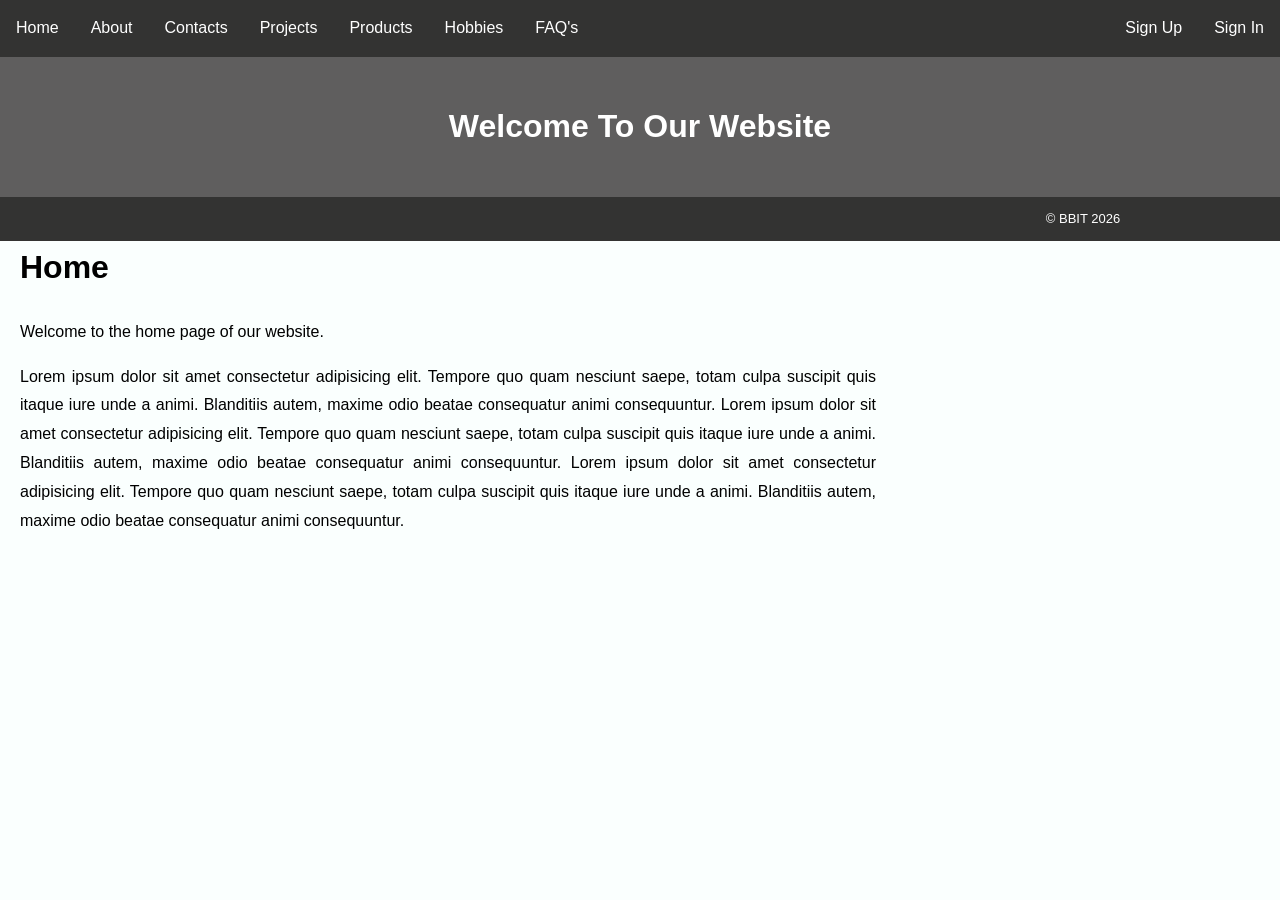
<file: index.html>
<!DOCTYPE html>
<html lang="en">
<head>
    <meta charset="UTF-8">
    <meta name="viewport" content="width=device-width, initial-scale=1.0">
    <title>Home</title>

    <link rel="stylesheet" href="css/style.css">

    <div class="toplink">
    <a href="./">Home</a>
    <a href="about.html"> About </a> 
    <a href="contacts.html"> Contacts</a> 
    <a href="projects.html"> Projects </a> 
    <a href="products.html">Products</a>
    <a href="hobbies.html">Hobbies</a>
    <a href="faqs.html"> FAQ's</a> 

     <div class="toplink-right">
            <a href="signup.html">Sign Up</a>
            <a href="signin.html">Sign In</a>
        </div>
        
    </div> 
</head>
     <div class="banner">
        <h1>Welcome to Our Website</h1>
    </div>

<body>
   <div class="row">
        
        <div class="content">
    <h1>Home</h1>
    <p>Welcome to the home page of our website.</p>
    <p>Lorem ipsum dolor sit amet consectetur adipisicing elit. Tempore quo quam nesciunt saepe, totam culpa suscipit quis itaque iure unde a animi. Blanditiis autem, maxime odio beatae consequatur animi consequuntur. Lorem ipsum dolor sit amet consectetur adipisicing elit. Tempore quo quam nesciunt saepe, totam culpa suscipit quis itaque iure unde a animi. Blanditiis autem, maxime odio beatae consequatur animi consequuntur. Lorem ipsum dolor sit amet consectetur adipisicing elit. Tempore quo quam nesciunt saepe, totam culpa suscipit quis itaque iure unde a animi. Blanditiis autem, maxime odio beatae consequatur animi consequuntur.</p>
        </div>
        
    
        <div class="footer">
        &#169; BBIT 2026
    </div>
</body>

</html>
</file>
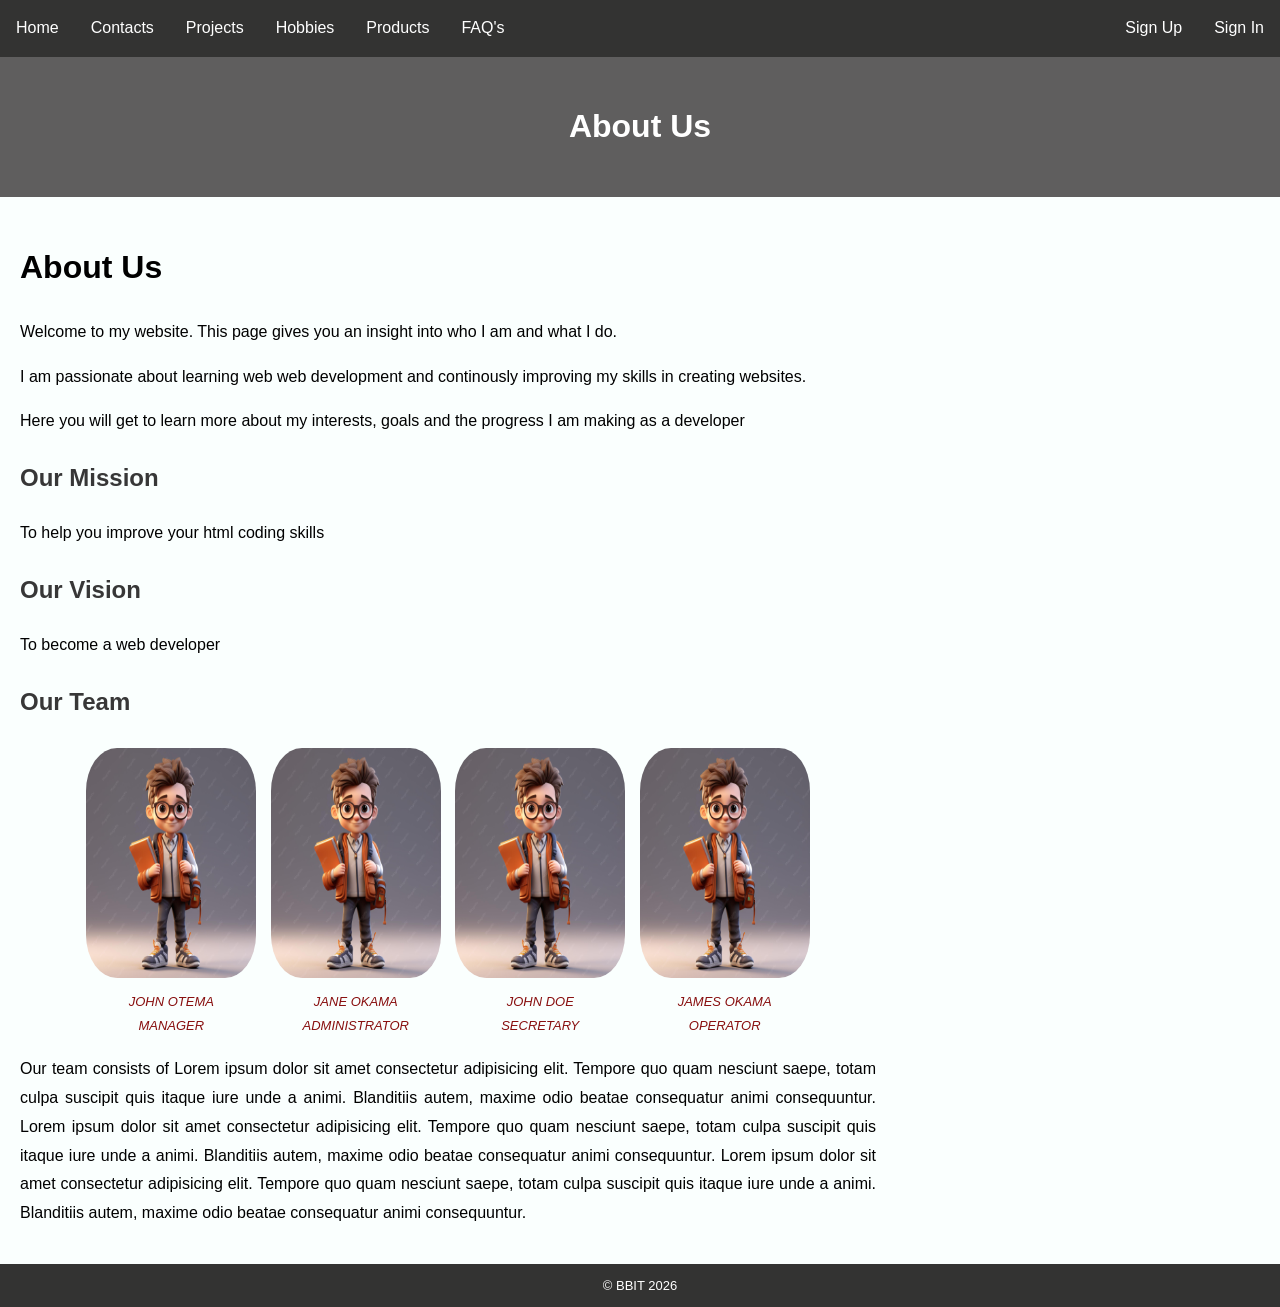
<file: about.html>
<!DOCTYPE html>
<html lang="en">
<head>
    <meta charset="UTF-8">
    <meta name="viewport" content="width=device-width, initial-scale=1.0">
    <title>About</title>
    <link rel="stylesheet" href="css/style.css">
    <head>
    <body>
        <div class="toplink">
    <a href="./">Home</a>
    <a href="contacts.html"> Contacts</a> 
    <a href="projects.html"> Projects </a> 
    <a href="hobbies.html">Hobbies</a>
    <a href="products.html">Products</a>
    <a href="faqs.html"> FAQ's</a> 

     <div class="toplink-right">
            <a href="signup.html">Sign Up</a>
            <a href="signin.html">Sign In</a>
        </div>
        
</div>

     <div class="banner">
        <h1>About Us</h1>
    </div>

    <div class="row">
        
        <div class="content">
        <h1>About us</h1>
        <p>
            Welcome to my website. This page gives you an insight into who I am and what I do.</p>
        <p>
            I am passionate about learning web web development and continously improving my skills in creating websites.</p>
        <p>
            Here you will get to learn more about my interests, goals and the progress I am making as a developer </p>
        <h2>
            Our Mission
        </h2>
        <p> To help you improve your html coding skills</p>

        <h2>Our Vision</h2>
        <p>
            To become a web developer
        </p>
        
        <h2>Our Team</h2>

    <div class="team_img">
        <div class="team_member">
            <img src="images/team.jpg" alt="Manager"><br>
            <caption><span>John Otema</span><br>Manager</caption>
        </div>
        
        <div class="team_member">
            <img src="images/team.jpg" alt="Administrator"><br>
            <caption><span>Jane Okama</span><br>Administrator</caption>
        </div>

        <div class="team_member">
            <img src="images/team.jpg" alt="Secretary"><br>
            <caption><span>John Doe</span><br>Secretary</caption>

        </div>
        <div class="team_member">
            <img src="images/team.jpg" alt="Operator"><br>
            <caption><span>James Okama</span><br>Operator</caption>
        </div>

    </div>
    <p>Our team consists of Lorem ipsum dolor sit amet consectetur adipisicing elit. Tempore quo quam nesciunt saepe, totam culpa suscipit quis itaque iure unde a animi. Blanditiis autem, maxime odio beatae consequatur animi consequuntur. Lorem ipsum dolor sit amet consectetur adipisicing elit. Tempore quo quam nesciunt saepe, totam culpa suscipit quis itaque iure unde a animi. Blanditiis autem, maxime odio beatae consequatur animi consequuntur. Lorem ipsum dolor sit amet consectetur adipisicing elit. Tempore quo quam nesciunt saepe, totam culpa suscipit quis itaque iure unde a animi. Blanditiis autem, maxime odio beatae consequatur animi consequuntur.</p>
    </div>
        
    </div>

    <div class="footer">
        &#169; BBIT 2026
    </div>
    </body>
    </head>
</file>
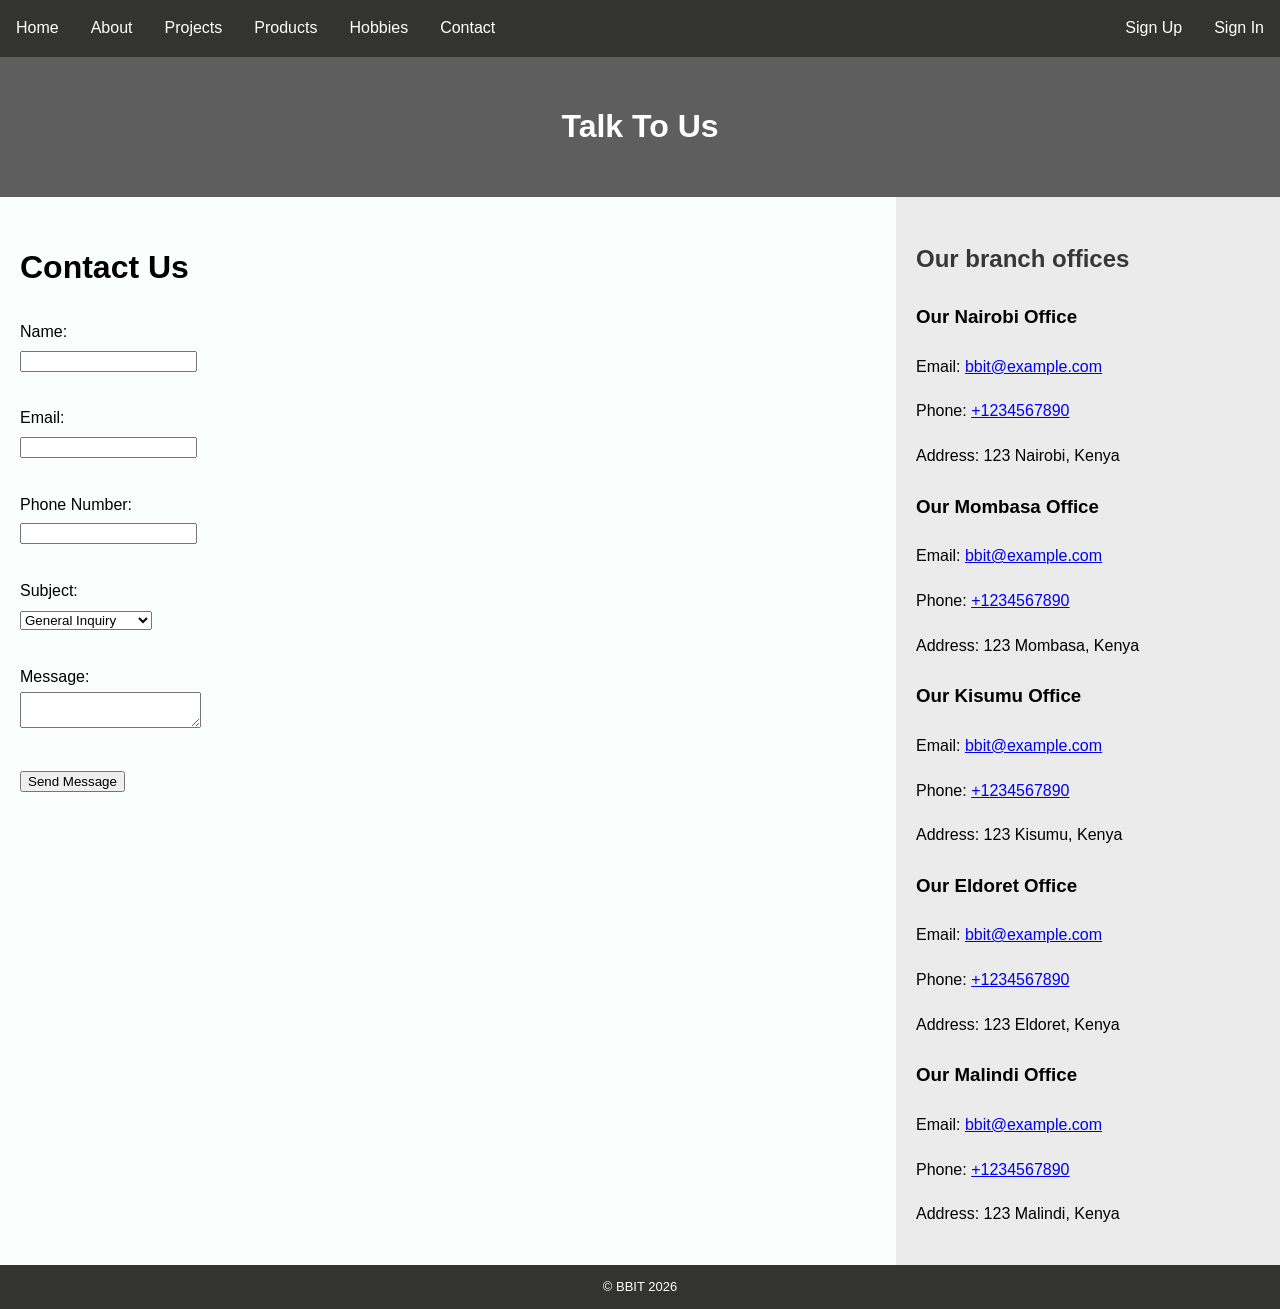
<file: contacts.html>
<!DOCTYPE html>
<html lang="en">
<head>
    <meta charset="UTF-8">
    <meta name="viewport" content="width=device-width, initial-scale=1.0">
    <title>Contact</title>
    <link rel="stylesheet" href="css/style.css"> 
</head>
<body>
    <div class="toplink">    
        <a href="./">Home</a>
        <a href="about.html">About</a> 
        <a href="projects.html">Projects</a>
        <a href="products.html">Products</a>
        <a href="hobbies.html">Hobbies</a>
        <a href="contact.html">Contact</a>
        
        <div class="toplink-right">
            <a href="signup.html">Sign Up</a>
            <a href="signin.html">Sign In</a>
        </div>
    </div>

    <div class="banner">
        <h1>Talk to us</h1>
    </div>

    <div class="row">
        <div class="content">
    <h1>Contact Us</h1>

    <form action="">
    <form action="" method="post" id="contactForm" name="contactForm" class="contactForm">

        <label for="fullname">Name:</label><br>
        <input type="text" id="fullname" name="fullname" maxlength="60" required><br><br>

        <label for="email">Email:</label><br>
        <input type="email" id="email" name="email" maxlength="60" required><br><br>

        <label for="phone">Phone Number:</label><br>
        <input type="tel" id="phone" name="phone" maxlength="13" ><br><br>

        <label for="subject">Subject:</label><br>
        <select id="subject" name="subject" required>
            <option value="general">General Inquiry</option>
            <option value="eLearning support">eLearning Support</option>
            <option value="AMS support">AMS Support</option>
            <option value="feedback">Feedback</option>
            <option value="other">Other</option>
        </select><br><br>   


        <label for="message">Message:</label><br>
        <textarea id="message" name="message" maxlength="500" required></textarea><br><br>

        <input type="submit" value="Send Message">
    </form>

        </div>
        <div class="right_side_bar">
            <h2>Our branch offices</h2>
                <h3>Our Nairobi Office</h3>
                    <p>Email: <a href="mailto:bbit@example.com">bbit@example.com</a></p>
                    <p>Phone: <a href="tel:+1234567890">+1234567890</a></p>
                    <p>Address: 123 Nairobi, Kenya</p>
                <h3>Our Mombasa Office</h3>
                    <p>Email: <a href="mailto:bbit@example.com">bbit@example.com</a></p>
                    <p>Phone: <a href="tel:+1234567890">+1234567890</a></p>
                    <p>Address: 123 Mombasa, Kenya</p>
                <h3>Our Kisumu Office</h3>
                    <p>Email: <a href="mailto:bbit@example.com">bbit@example.com</a></p>
                    <p>Phone: <a href="tel:+1234567890">+1234567890</a></p>
                    <p>Address: 123 Kisumu, Kenya</p>
                <h3>Our Eldoret Office</h3>
                    <p>Email: <a href="mailto:bbit@example.com">bbit@example.com</a></p>
                    <p>Phone: <a href="tel:+1234567890">+1234567890</a></p>
                    <p>Address: 123 Eldoret, Kenya</p>
                <h3>Our Malindi Office</h3>
                    <p>Email: <a href="mailto:bbit@example.com">bbit@example.com</a></p>
                    <p>Phone: <a href="tel:+1234567890">+1234567890</a></p>
                    <p>Address: 123 Malindi, Kenya</p>
        </div>
    </div>

    <div class="footer">
        &#169; BBIT 2026
    </div>
</body>
</html>
</file>
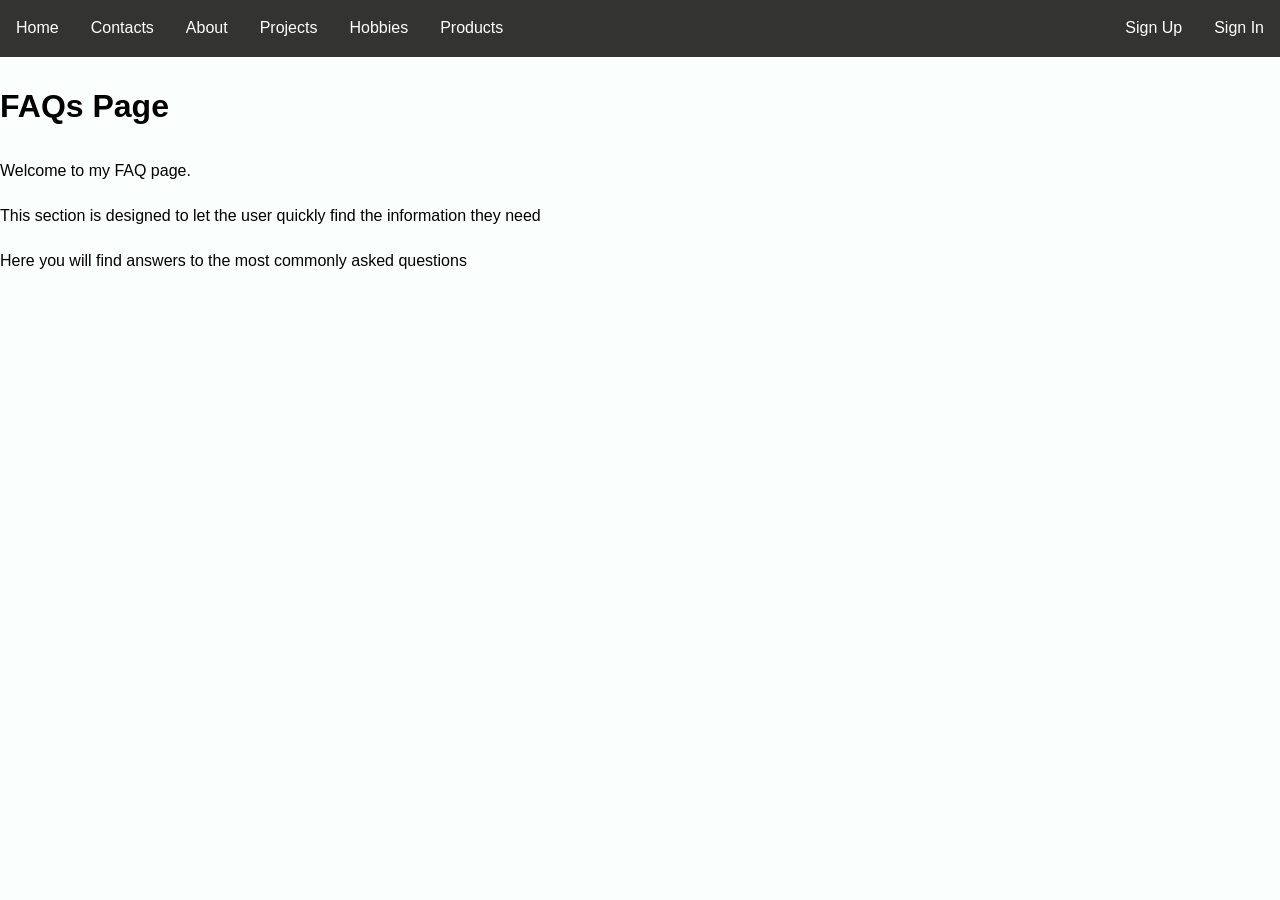
<file: faqs.html>
<!DOCTYPE html>
<html lang="en">
<head>
    <meta charset="UTF-8">
    <meta name="viewport" content="width=device-width, initial-scale=1.0">
    <title>FAQ's</title>
    <link rel="stylesheet" href="css/style.css">
</head>
    <div class="toplink">
    <a href="./">Home</a> 
    <a href="about.html"> Contacts</a> 
    <a href="contacts.html"> About </a>
    <a href="projects.html"> Projects</a>
    <a href="hobbies.html">Hobbies</a>
    <a href="products.html">Products</a>

     <div class="toplink-right">
            <a href="signup.html">Sign Up</a>
            <a href="signin.html">Sign In</a>
        </div>
        
   
    </div>
<body>
    <h1>FAQs page</h1>
    <p>
        Welcome to my FAQ page.
    </p>
    <P>This section is designed to let the user quickly find the information they need</p>
        <p>Here you will find answers to the most commonly asked questions</p>
    
</body>
</file>
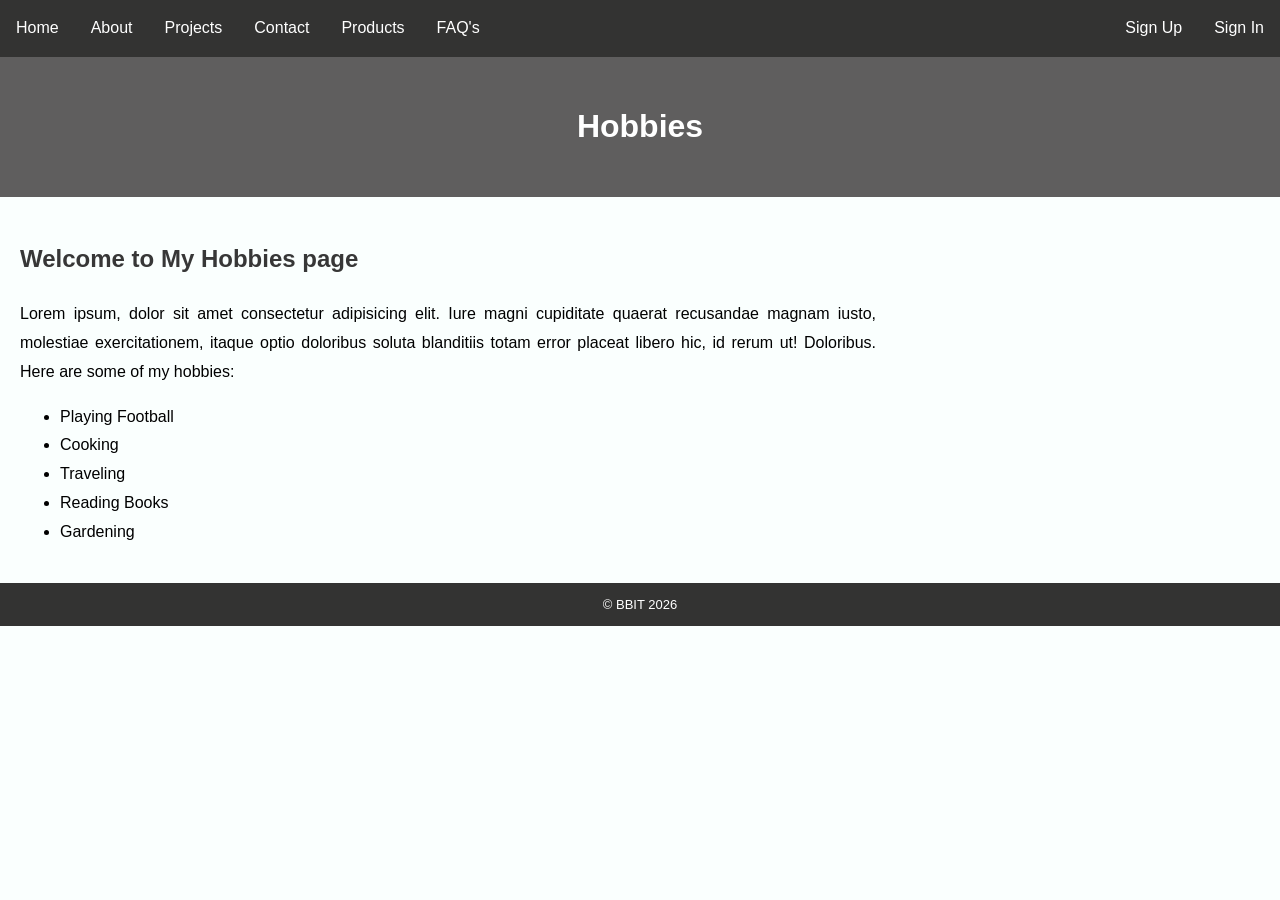
<file: hobbies.html>
<!DOCTYPE html>
<html lang="en">
<head>
    <meta charset="UTF-8">
    <meta name="viewport" content="width=device-width, initial-scale=1.0">
    <title>Document</title>
    <link rel="stylesheet" href="css/style.css">
</head>
<body>
    <div class="toplink">
        <a href="./">Home</a>
        <a href="about.html">About</a> 
        <a href="projects.html">Projects</a>
        <a href="contacts.html">Contact</a>
        <a href="products.html">Products</a>
        <a href="faqs.html"> FAQ's</a> 

         <div class="toplink-right">
            <a href="signup.html">Sign Up</a>
            <a href="signin.html">Sign In</a>
        </div>
        
    </div>

    <div class="banner">
        <h1>Hobbies</h1>
    </div>

    <div class="row">
        
        <div class="content">
            <h2>Welcome to My Hobbies page</h2>
            <p>Lorem ipsum, dolor sit amet consectetur adipisicing elit. Iure magni cupiditate quaerat recusandae magnam iusto, molestiae exercitationem, itaque optio doloribus soluta blanditiis totam error placeat libero hic, id rerum ut! Doloribus. Here are some of my hobbies:</p>
            <ul>
                <li>Playing Football</li>
                <li>Cooking</li>
                <li>Traveling</li>
                <li>Reading Books</li>
                <li>Gardening</li>
            </ul>
        </div>
        
    </div>

    <div class="footer">
        &copy; BBIT 2026
    </div>
</body>
</html>
</file>
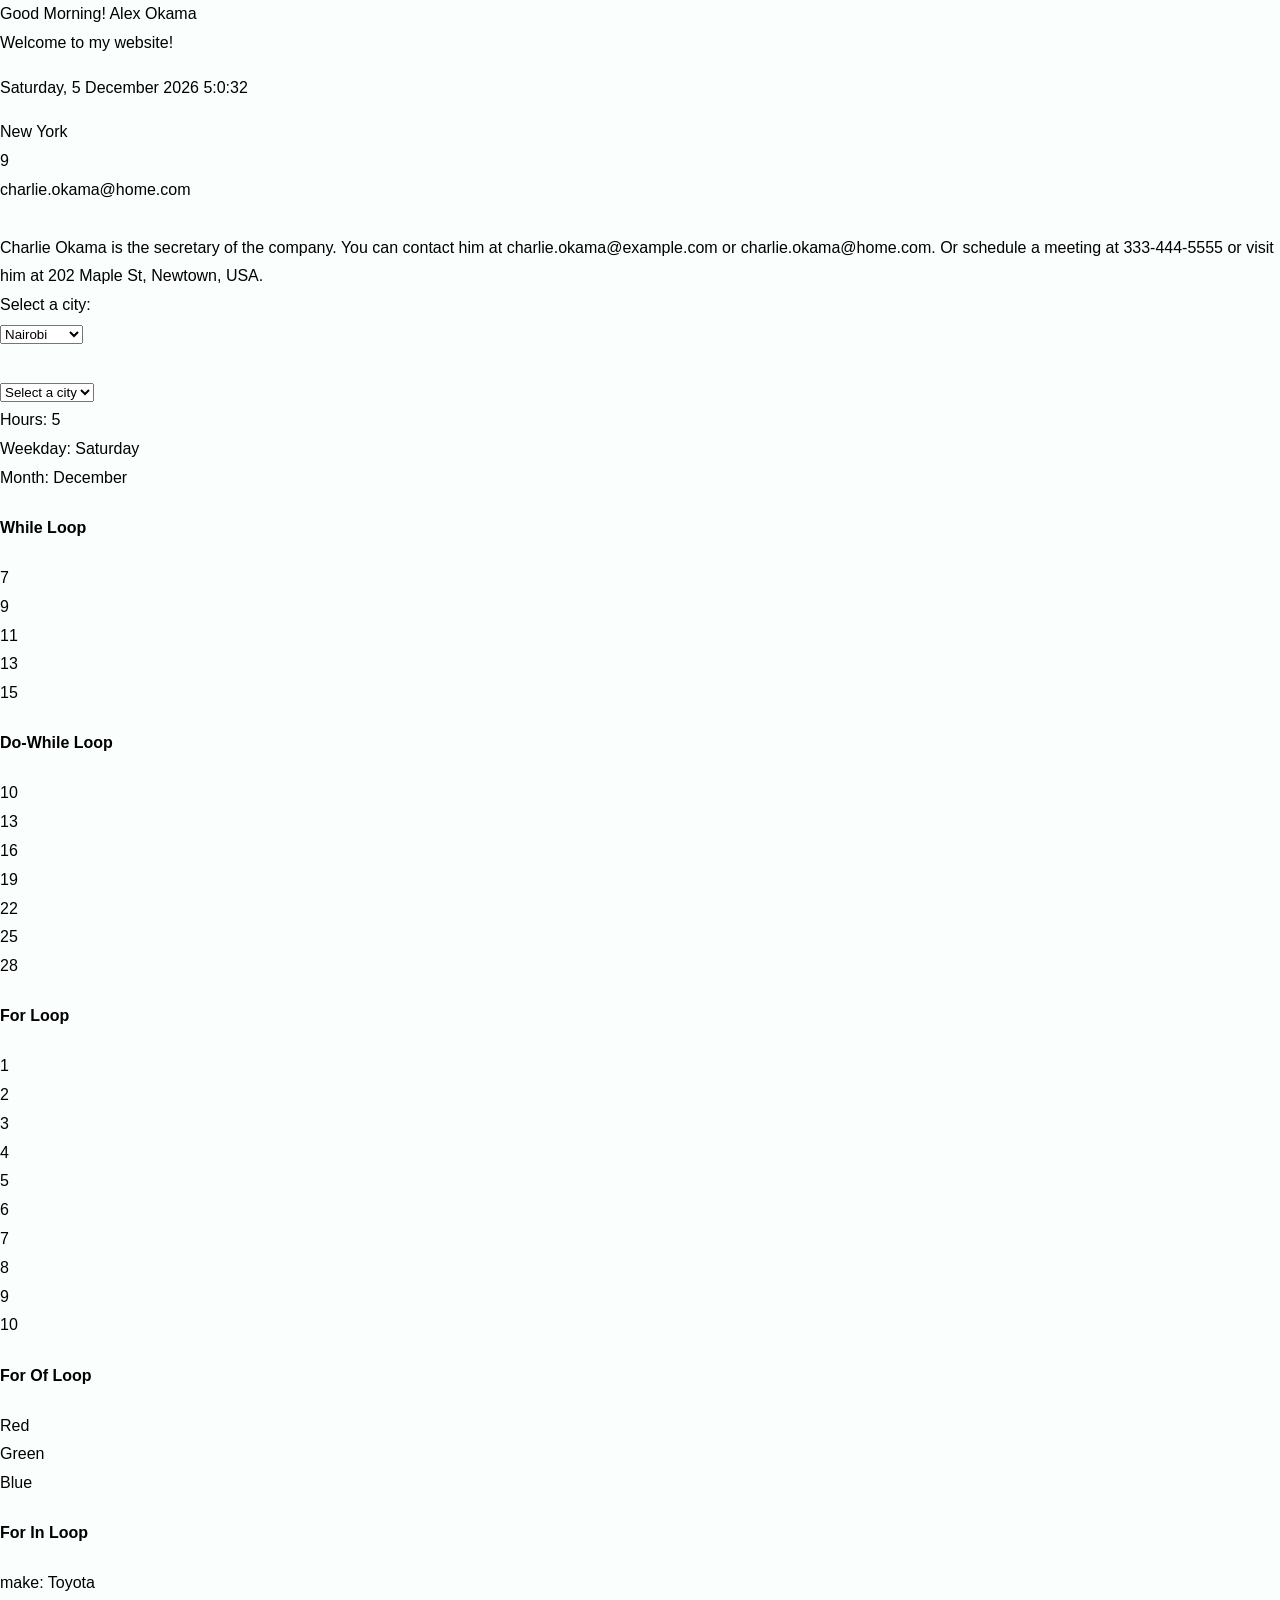
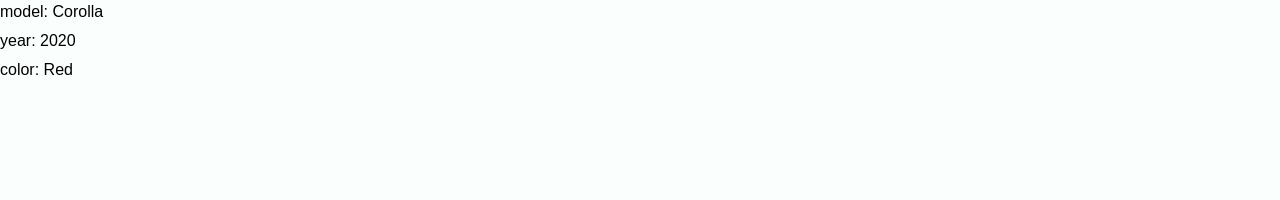
<file: js.html>
<!DOCTYPE html>
<html lang="en">
<head>
    <meta charset="UTF-8">
    <meta name="viewport" content="width=device-width, initial-scale=1.0">
    <title>Document</title>
    <link rel="stylesheet" href="css/style.css">
    <script src="js/script.js"></script>
</head>
<body onload="starTime()">
    <script>
        var name = "Alex Okama";
        // calling the function from the external JavaScript file
        document.write(greetings(name));
    </script>
<p id="dateTime"></p>

<script>
    // Indexed array
   var fruits = ["Apple", "Banana", "Cherry", "Date", "Elderberry"];
    // document.write("<br>" + fruits[1] + "<br>"); // Output: Banana

    // Associative array (using an object in JavaScript)
    var person = {
        name: "John Doe",
        age: 30,
        city: "New York"
    };
    document.write(person.city);

    // multi-dimensional array (array of arrays)
    var matrix = [
        [1, 2, 3],
        [4, 5, 6],
        [7, 8, 9]
    ];
    document.write("<br>" + matrix[2][2] + "<br>"); // Output: 9

    var userDetails = {
        Director:{
            name: ["Alex", "Otema"],
            email: {
                "Work Email": "alex.otema@example.com",
                "Home Email": "alex.otema@home.com"
            },
            phone: "123-456-7890",
            address: "123 Main St, Anytown, USA"
      },
        Manager: {
                name: ["Jane", "Okama"],
                email: {
                    Work_Email: "jane.okama@example.com",
                    "Home Email": "jane.okama@home.com"
                },
                phone: "987-654-3210",
                address: "456 Elm St, Othertown, USA"
        },
        "Human Resources": {
            name: ["Alice", "Okama"],
            email: {
                Work_Email: "alice.okama@example.com",
                "Home Email": "alice.okama@home.com"
            },
            phone: "555-123-4567",
            address: "789 Oak St, Sometown, USA"
        },
        Operations: {
            name: ["Bob", "Okama"],
            email: {
                "Work Email": "bob.okama@example.com",
                "Home Email": "bob.okama@home.com"
            },
            phone: "444-555-6666",
            address: "101 Pine St, Anothertown, USA"
        },
        Secretary: {
            name: ["Charlie", "Okama"],
            email: {
                "Work Email": "charlie.okama@example.com",
                "Home Email": "charlie.okama@home.com"
            },
            phone: "333-444-5555",
            address: "202 Maple St, Newtown, USA"
        },
        // Secretary Bio
        SecretaryBio: function() {
            return this.Secretary.name.join(" ") + " is the secretary of the company. You can contact him at " + this.Secretary.email["Work Email"] + " or " + this.Secretary.email["Home Email"] + ". Or schedule a meeting at " + this.Secretary.phone + " or visit him at " + this.Secretary.address + ".";
        },

        // functions
        getDirectorEmail: function() {
            return userDetails.Director.email["Work Email"];
        },
        getManagerHomeEmail: function () {
        // Secretary home email
         return this.Secretary.email["Home Email"] + "<br>"; 
        }
    };
    // Accessing data
    document.write(userDetails.getManagerHomeEmail() + "<br>"); // Output:
    document.write(userDetails.SecretaryBio() + "<br>");

var kenyanCities = ["Nairobi", "Mombasa", "Kisumu", "Nakuru", "Eldoret", "Thika", "Kitale", "Garissa", "Meru", "Machakos"];
</script>

<form action="" class="contactForm1">
    <label for="cities">Select a city:</label><br>
    <select id="cities" name="cities">
        <script>
            for (var i = 0; i < kenyanCities.length; i++) {
                document.write("<option value='" + kenyanCities[i] + "'>" + kenyanCities[i] + "</option>");
            }
        </script>
    </select>
</form>
<br>
<select name="" id="">
    <option value="">Select a city</option>
    <option value="Nairobi">Nairobi</option>
    <option value="Mombasa">Mombasa</option>
    <option value="Kisumu">Kisumu</option>
    <option value="Nakuru">Nakuru</option>
    <option value="Eldoret">Eldoret</option>
</select>

<br>

<script>
    var dateTime = new Date(); // current date and time
    var hours = dateTime.getHours();

    var weekday = dateTime.getDay(); // output: 0 (Sunday) to 6 (Saturday)
    // array of weekday indexes
    // { 0:"Sunday", 1:"Monday", 2:"Tuesday", 3:"Wednesday", 4:"Thursday", 5:"Friday", 6:"Saturday"}
    var weekdays = ["Sunday", "Monday", "Tuesday", "Wednesday", "Thursday", "Friday", "Saturday"];
    var weekdayName = weekdays[weekday]; // get the weekday name

    var month = dateTime.getMonth(); // output: 0 (January) to 11 (December)
    // array of month indexes
    // { 0:"January", 1:"February", 2:"March", 3:"April", 4:"May", 5:"June", 6:"July", 7:"August", 8:"September", 9:"October", 10:"November", 11:"December"}
    var months = ["January", "February", "March", "April", "May", "June", "July", "August", "September", "October", "November", "December"];
    var monthName = months[month]; // get the month name

    document.write("Hours: " + hours);
    document.write("<br>Weekday: " + weekdayName);
    document.write("<br>Month: " + monthName);
// loops
// While loop
document.write("<h4>While Loop</h4>");
var i = 7; // initialization
while (i <= 15) { // Condition
    document.write(i + "<br>"); // code to be executed
    i+=2; // increment by 2
}
// do-while loop
document.write("<h4>Do-While Loop</h4>");
var j = 10; // initialization
do {
    document.write(j + "<br>"); // code to be executed
    j+=3; // increment by 3
} while (j <= 30); // Condition
// for loop
document.write("<h4>For Loop</h4>");
for (var k = 1; k <= 10; k++) { // initialization, condition, increment
    document.write(k + "<br>"); // code to be executed
}
// for of loop (for arrays)
document.write("<h4>For Of Loop</h4>");
var colors = ["Red", "Green", "Blue", "Yellow", "Purple"];
for (var color of colors) { // iterating over the colors array
    if (color === "Yellow") {
        break; // exit the loop when color is Yellow
        // continue; // skip the rest of the loop when color is Yellow
    }
    document.write(color + "<br>"); // code to be executed
}
// for in loop (for objects)
document.write("<h4>For In Loop</h4>");
var car = {
    make: "Toyota",
    model: "Corolla",
    year: 2020,
    color: "Red"
};
for (var carDetail in car) { // iterating over the car object
    document.write(carDetail + ": " + car[carDetail] + "<br>"); // code to be executed
}


</script>
<br>
<br>
<br>
<br>

</body>
</html>
</file>
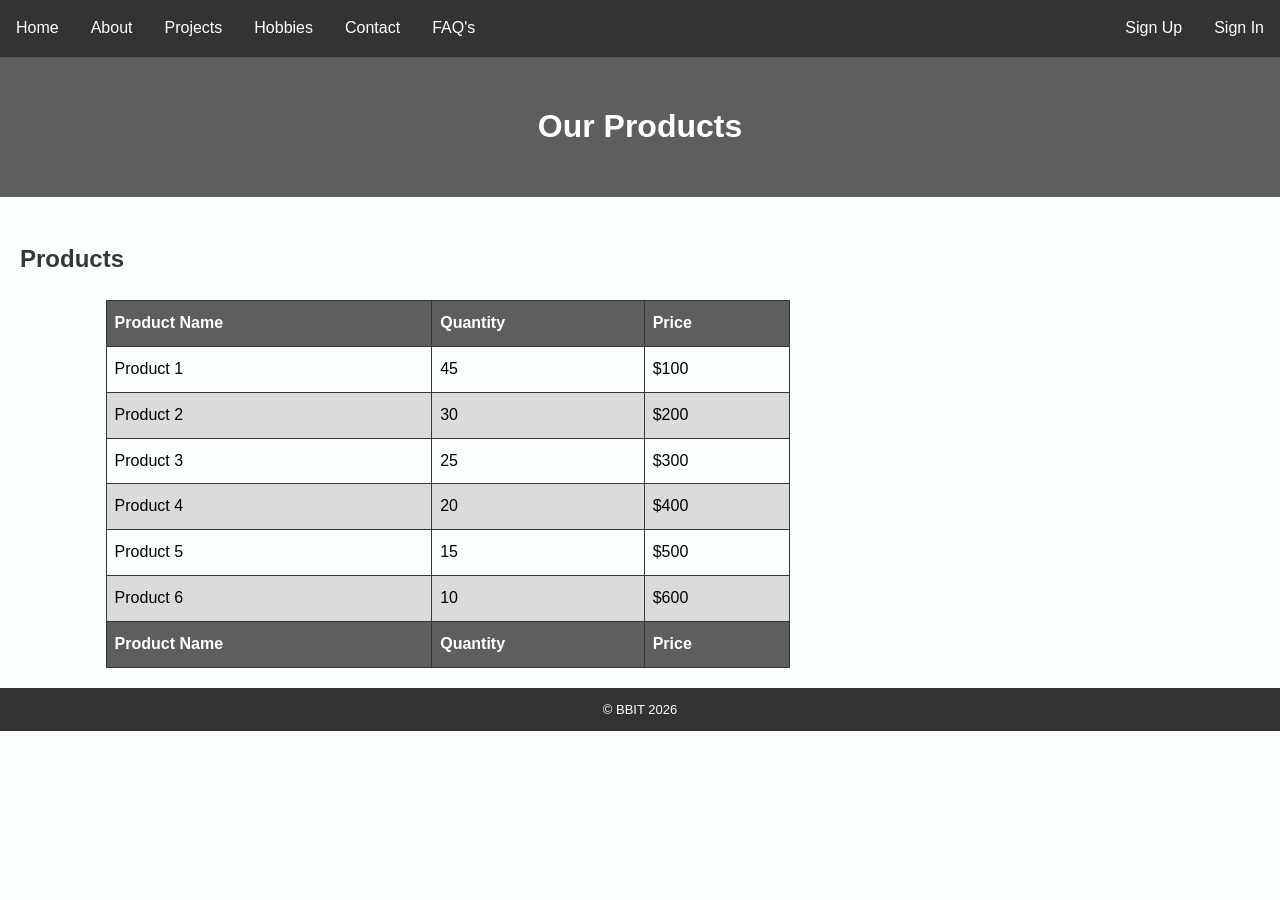
<file: products.html>
<!DOCTYPE html>
<html lang="en">
<head>
    <meta charset="UTF-8">
    <meta name="viewport" content="width=device-width, initial-scale=1.0">
    <title>Document</title>
    <link rel="stylesheet" href="css/style.css">
</head>
<body>
    <div class="toplink">    
        <a href="./">Home</a>
        <a href="about.html">About</a> 
        <a href="projects.html">Projects</a>
        <a href="hobbies.html">Hobbies</a>
        <a href="contacts.html">Contact</a>
        <a href="faqs.html"> FAQ's</a> 
        
         <div class="toplink-right">
            <a href="signup.html">Sign Up</a>
            <a href="signin.html">Sign In</a>
        </div>

    </div>

    <div class="banner">
        <h1>Our Products</h1>
    </div>

    <div class="row">
        
        <div class="content">
            <h2>Products</h2>

            <table>
                <thead>
                    <tr>
                        <th>Product Name</th>
                        <th>Quantity</th>
                        <th>Price</th>
                    </tr>
                </thead>
                <tbody>
                    <tr>
                        <td>Product 1</td>
                        <td>45</td>
                        <td>$100</td>
                    </tr>
                    <tr>
                        <td>Product 2</td>
                        <td>30</td>
                        <td>$200</td>
                    </tr>
                    <tr>
                        <td>Product 3</td>
                        <td>25</td>
                        <td>$300</td>
                    </tr>
                    <tr>
                        <td>Product 4</td>
                        <td>20</td>
                        <td>$400</td>
                    </tr>
                    <tr>
                        <td>Product 5</td>
                        <td>15</td>
                        <td>$500</td>
                    </tr>
                    <tr>
                        <td>Product 6</td>
                        <td>10</td>
                        <td>$600</td>
                    </tr>
                </tbody>
                <tfoot>
                    <tr>
                        <th>Product Name</th>
                        <th>Quantity</th>
                        <th>Price</th>
                    </tr>
                </tfoot>
            </table>
        </div>
        
    </div>

    <div class="footer">
        &#169; BBIT 2026
    </div>
</body>
</html>
</file>
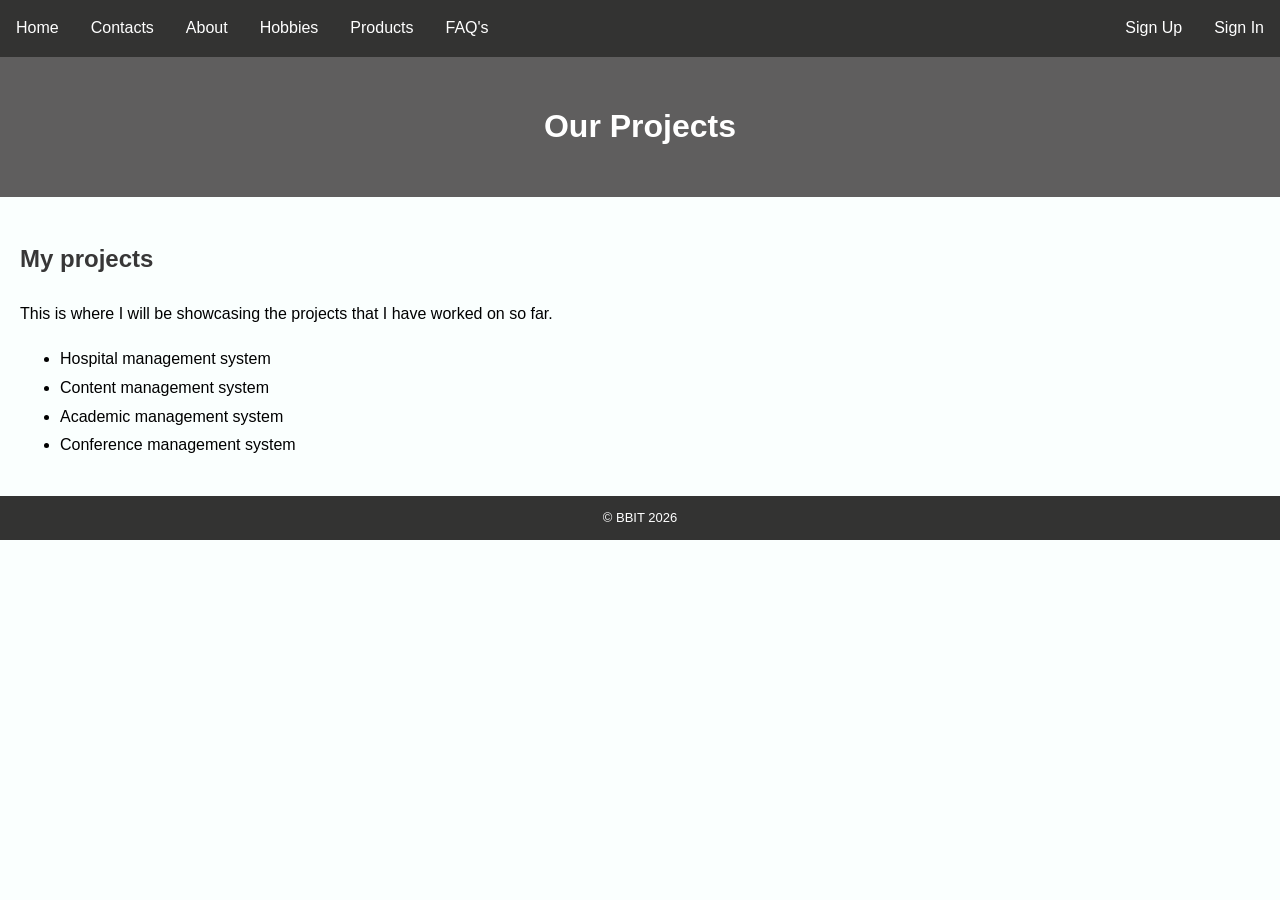
<file: projects.html>
<!DOCTYPE html>
<html lang="en">
<head>
    <meta charset="UTF-8">
    <meta name="viewport" content="width=device-width, initial-scale=1.0">
    <title>Document</title>
    <link rel="stylesheet" href="css/style.css">
</head>
<body>
    <div class="toplink">
    <a href="./">Home</a>
    <a href="contacts.html"> Contacts</a>
    <a href="about.html"> About </a> 
    <a href="hobbies.html">Hobbies</a>
    <a href="products.html">Products</a>
    <a href="faqs.html"> FAQ's</a> 

     <div class="toplink-right">
            <a href="signup.html">Sign Up</a>
            <a href="signin.html">Sign In</a>
        </div>
        
    </div>
    
    <div class="banner">
        <h1>Our projects</h1>
    </div>

    <div class="row">
        
        <div class="content">
            <h2>My projects</h2>
            <p>This is where I will be showcasing the projects that I have worked on so far.</p>
    <ul>
        <li>Hospital management system</li>
        <li>Content management system</li>
        <li>Academic management system</li>
        <li>Conference management system</li>
    </ul>
        </div>
       
    </div>

    <div class="footer">
        &#169; BBIT 2026
    </div>
</body>
</html>
</file>
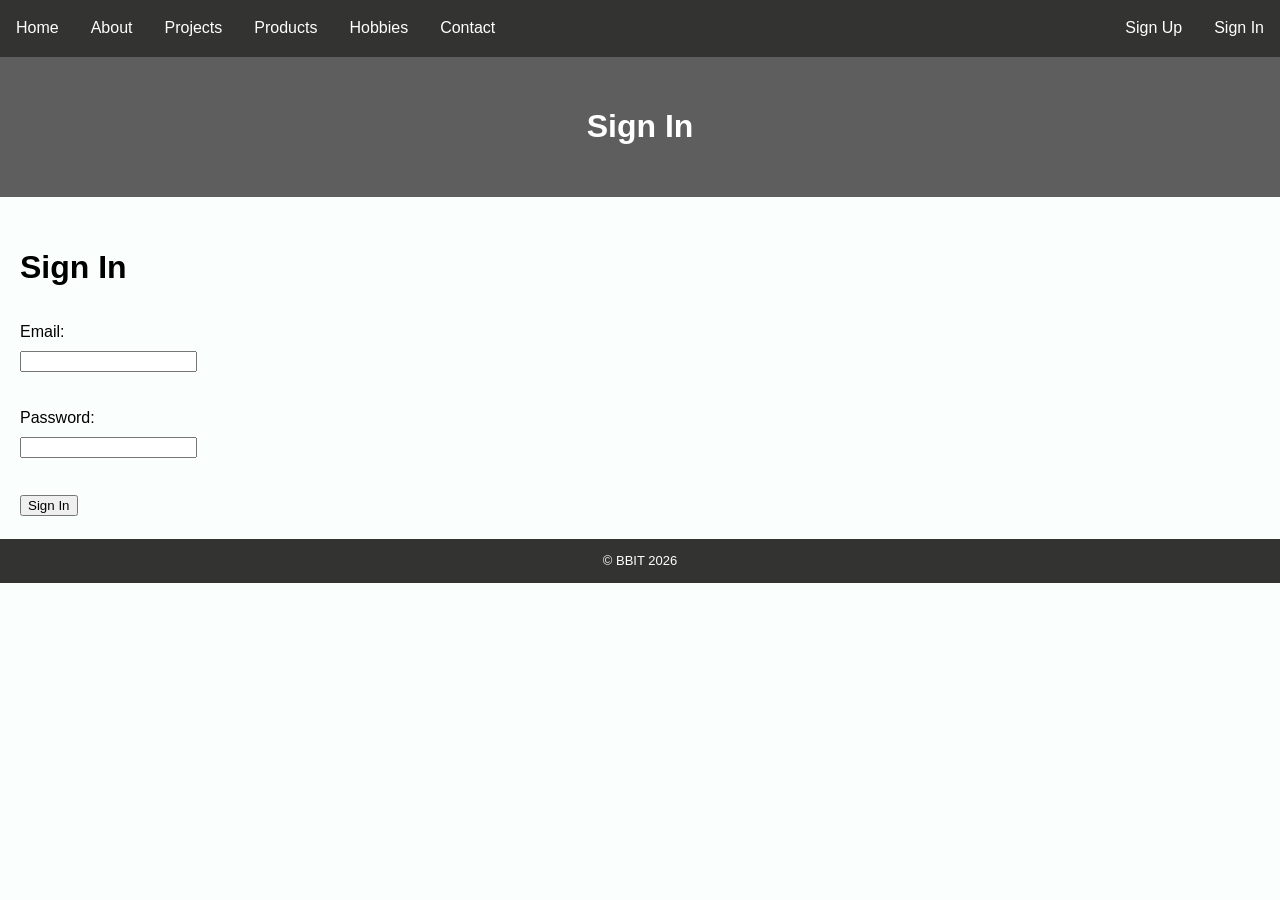
<file: signin.html>
<!DOCTYPE html>
<html lang="en">
<head>
    <meta charset="UTF-8">
    <meta name="viewport" content="width=device-width, initial-scale=1.0">
    <title>Sign In</title>
    <link rel="stylesheet" href="css/style.css"> 
</head>
<body>
    <div class="toplink">    
        <a href="./">Home</a>
        <a href="about.html">About</a> 
        <a href="projects.html">Projects</a>
        <a href="products.html">Products</a>
        <a href="hobbies.html">Hobbies</a>
        <a href="contact.html">Contact</a>
        
        <div class="toplink-right">
            <a href="signup.html">Sign Up</a>
            <a href="signin.html">Sign In</a>
        </div>
    </div>

    <div class="banner">
        <h1>Sign In</h1>
    </div>

    <div class="row">
        <div class="content">
    <h1>Sign In</h1>
 
    <form action="" method="post" id="signinForm" name="signinForm" class="authForm">

        <label for="email">Email:</label><br>
        <input type="email" id="email" name="email" maxlength="60" required><br><br>

        <label for="password">Password:</label><br>
        <input type="password" id="password" name="password" maxlength="60" required><br><br>

        <input type="submit" value="Sign In">
    </form>

        </div>

    </div>

    <div class="footer">
        &#169; BBIT 2026
    </div>
</body>
</html>
</file>
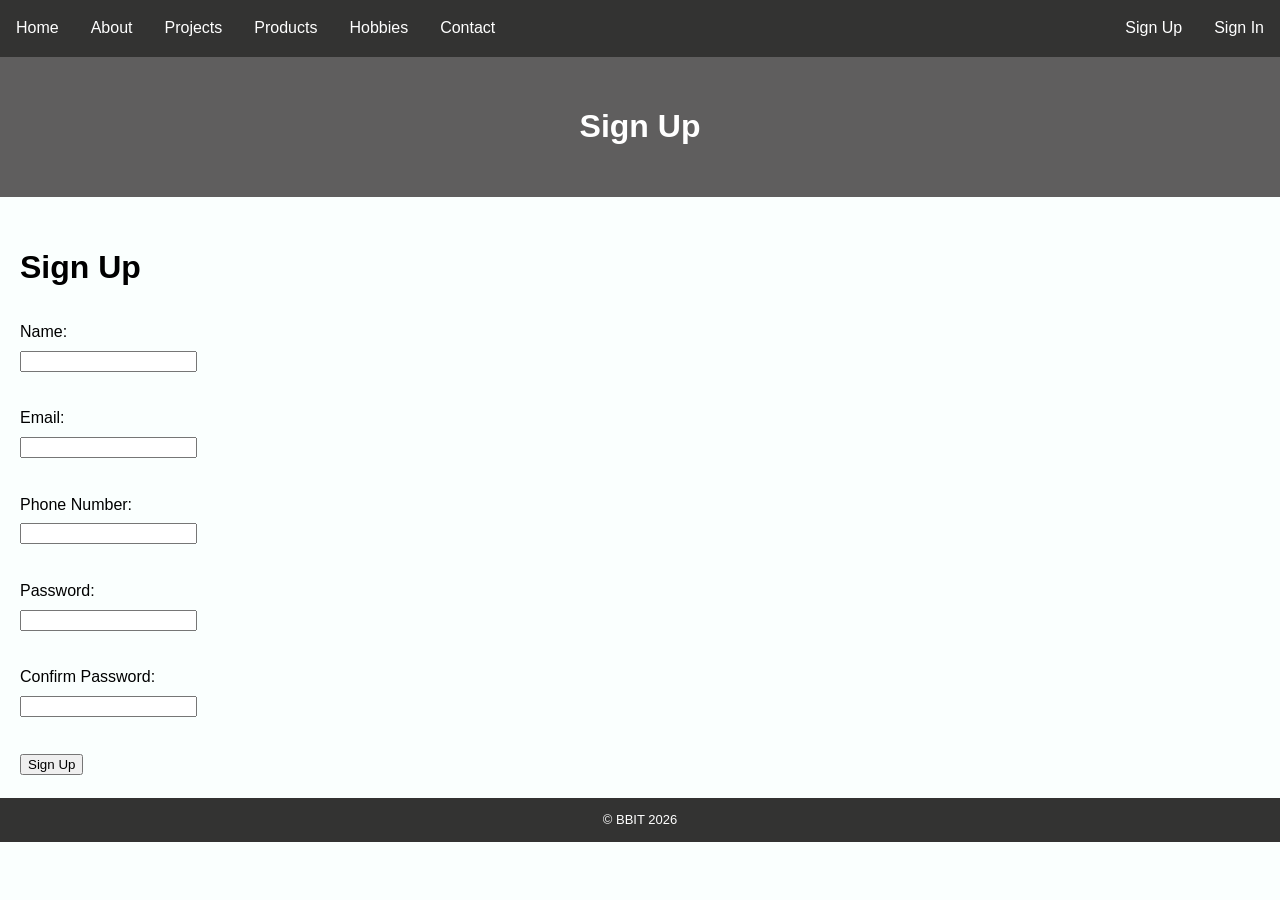
<file: signup.html>
<!DOCTYPE html>
<html lang="en">
<head>
    <meta charset="UTF-8">
    <meta name="viewport" content="width=device-width, initial-scale=1.0">
    <title>Sign Up</title>
    <link rel="stylesheet" href="css/style.css"> 
</head>
<body>
    <div class="toplink">    
        <a href="./">Home</a>
        <a href="about.html">About</a> 
        <a href="projects.html">Projects</a>
        <a href="products.html">Products</a>
        <a href="hobbies.html">Hobbies</a>
        <a href="contact.html">Contact</a>
        
        <div class="toplink-right">
            <a href="signup.html">Sign Up</a>
            <a href="signin.html">Sign In</a>
        </div>
    </div>

    <div class="banner">
        <h1>Sign Up</h1>
    </div>

    <div class="row">
        <div class="content">
    <h1>Sign Up</h1>
 
    <form action="" method="post" id="signupForm" name="signupForm" class="signupForm">

        <label for="fullname">Name:</label><br>
        <input type="text" id="fullname" name="fullname" maxlength="60" required><br><br>

        <label for="email">Email:</label><br>
        <input type="email" id="email" name="email" maxlength="60" required><br><br>

        <label for="phone">Phone Number:</label><br>
        <input type="tel" id="phone" name="phone" maxlength="13" ><br><br>

        <label for="password">Password:</label><br>
        <input type="password" id="password" name="password" maxlength="60" required><br><br>

        <label for="confirm_password">Confirm Password:</label><br>
        <input type="password" id="confirm_password" name="confirm_password" maxlength="60" required><br><br>

        <input type="submit" value="Sign Up">
    </form>

        </div>

    </div>

    <div class="footer">
        &#169; BBIT 2026
    </div>
</body>
</html>
</file>
<file: css/style.css>
body{
    background-color: rgb(250, 255, 254);
    margin: 0;
    font-family: Arial, Helvetica, sans-serif;
    line-height: 1.8;
    font-size: 16px;
}
*{
    box-sizing: border-box;
}
.toplink{
    background-color: rgb(51, 51, 50);
    overflow: hidden;
}
.toplink a{
    color: #ffffff;
    float: left;
    display: block;
    text-decoration: none;
    text-align: left;
    padding: 14px 16px;
}
.toplink a:hover{
    background-color: #ffffff;
    color: rgb(51, 51, 50);
    text-decoration: none;
}
.toplink-right{
    float: right;
}
.banner{
    background-color: #5f5e5e;
    color: #ffffff;
    padding: 20px;
    text-align: center;
}
.row:after{
    display: flex;
    content: "";
    clear: both;
}
.content{
    float: left;
    width: 70%;

    padding: 20px;
    text-align: left;
}
.right_side_bar{
    float: left;
    width: 30%;
    background-color: #ebebeb;
    padding: 20px;
}
.footer{
    background-color: rgb(51, 51, 50);
    color: #ffffff;
    font-size: small;
    text-align: center;
    padding: 10px;
}
h1{
    /* text-transform: none; */
    text-transform: capitalize;
}
h2{
    text-decoration: none;
    color: #373737;
    text-align: left;
}
p{
    text-align: justify;
}
.underline{
    text-decoration: underline;
}

.team_img{
    overflow: hidden;
    text-align: center;
}
.team_img img{
    width: 180px;
    height: 240px;
    padding: 5px;
    border-radius: 20%;
    /* object-fit: cover; */
}
.team_member{
    text-align: center;
    font-size: small;
    color: #880f0f;
    font-style: italic;
    font-weight: normal;
    display: inline-block;
    text-decoration: none;
    text-transform: uppercase;
}

/* Table Design */
table{
    border-collapse: collapse;
    width: 80%;
    border: 1px #373737 solid;
    border-spacing: 0;
    margin: 0 auto;
}
table th{
    border: 1px #373737 solid;
    padding: 8px;
    text-align: left;
    background-color: #5f5e5e;
    color: #ffffff;
}
table td{
    border: 1px #373737 solid;
    padding: 8px;
    text-align: left;
}
tr:nth-child(even){
    background-color: #dbdbdb;
}
tbody tr:hover{
    background-color: #b3e7ff;
}

input[type="text"], input[type="email"], input[type="tel"], select{
.contactForm input[type="text"], .contactForm input[type="email"], .contactForm input[type="tel"], .contactForm select{
    width: 70%;
    padding: 12px 20px;
    border: 1px solid #ccc;
    border-radius: 4px;
    resize: vertical;
    box-sizing: border-box;
    font-size: 1.6em;
}

textarea{
.contactForm textarea{
    width: 70%;
    height: 150px;
    padding: 12px 20px;
    border: 1px solid #ccc;
    border-radius: 4px;
    resize: vertical;
    box-sizing: border-box;
    font-size: 1.6em;
    margin: 8px 0;
    font-family: Arial, Helvetica, sans-serif;
}

input[type="submit"]{
.contactForm input[type="submit"]{
    background-color: #2853D4;
    color: #ffffff;
    padding: 12px 20px;
    border: none;
    border-radius: 4px;
    cursor: pointer;
    font-size: 1.6em;
}

.signupForm input[type="text"], .signupForm input[type="email"], .signupForm input[type="tel"], .signupForm input[type="password"]{
    width: 70%;
    padding: 12px 20px;
    border: 0px solid #ccc;
    border-bottom: 2px solid #0b51d3;
    border-radius: 4px;
    resize: vertical;
    box-sizing: border-box;
    font-size: 1.6em;
}

.signupForm input[type="submit"]{
    background-color: #2853D4;
    color: #ffffff;
    padding: 12px 20px;
    border: none;
    border-radius: 4px;
    cursor: pointer;
    font-size: 1.6em;
}
.signupForm label{
    font-size: 1.6em;
    font-family: Arial, Helvetica, sans-serif;
}
</file>
